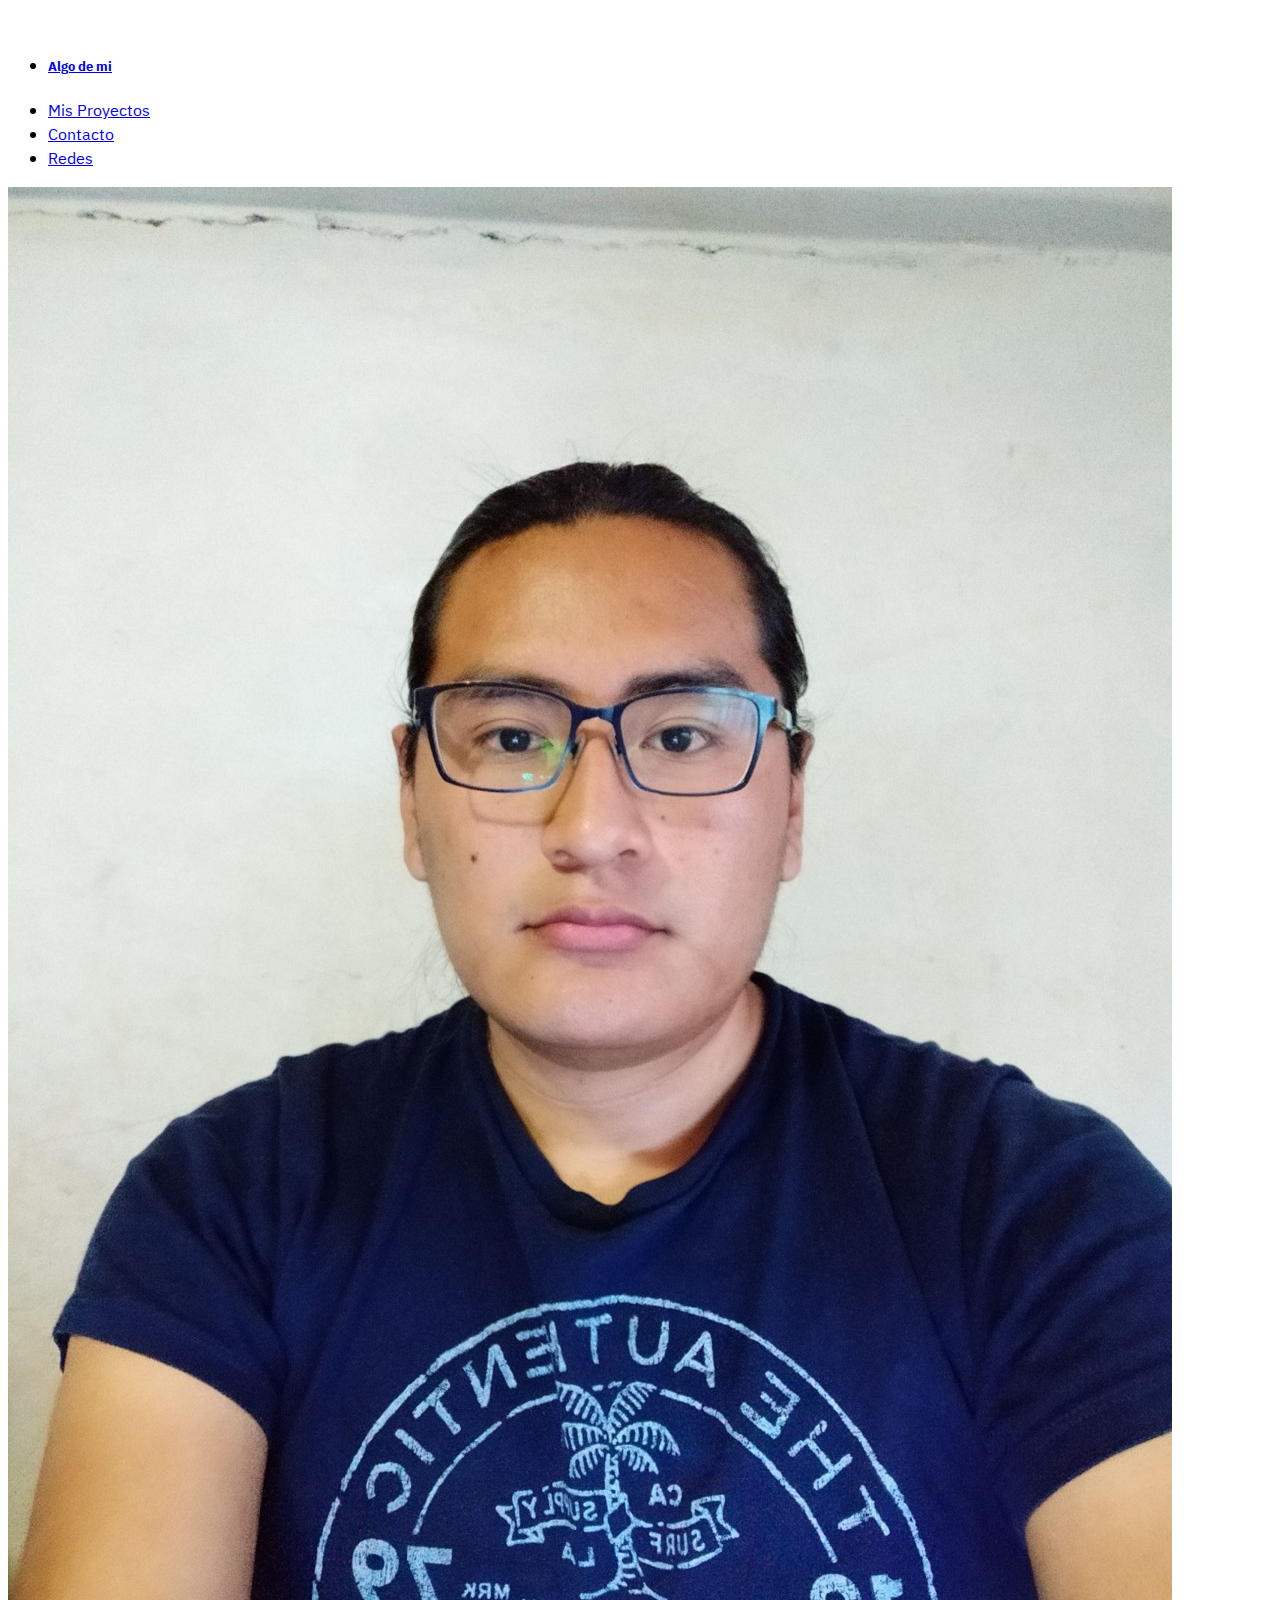
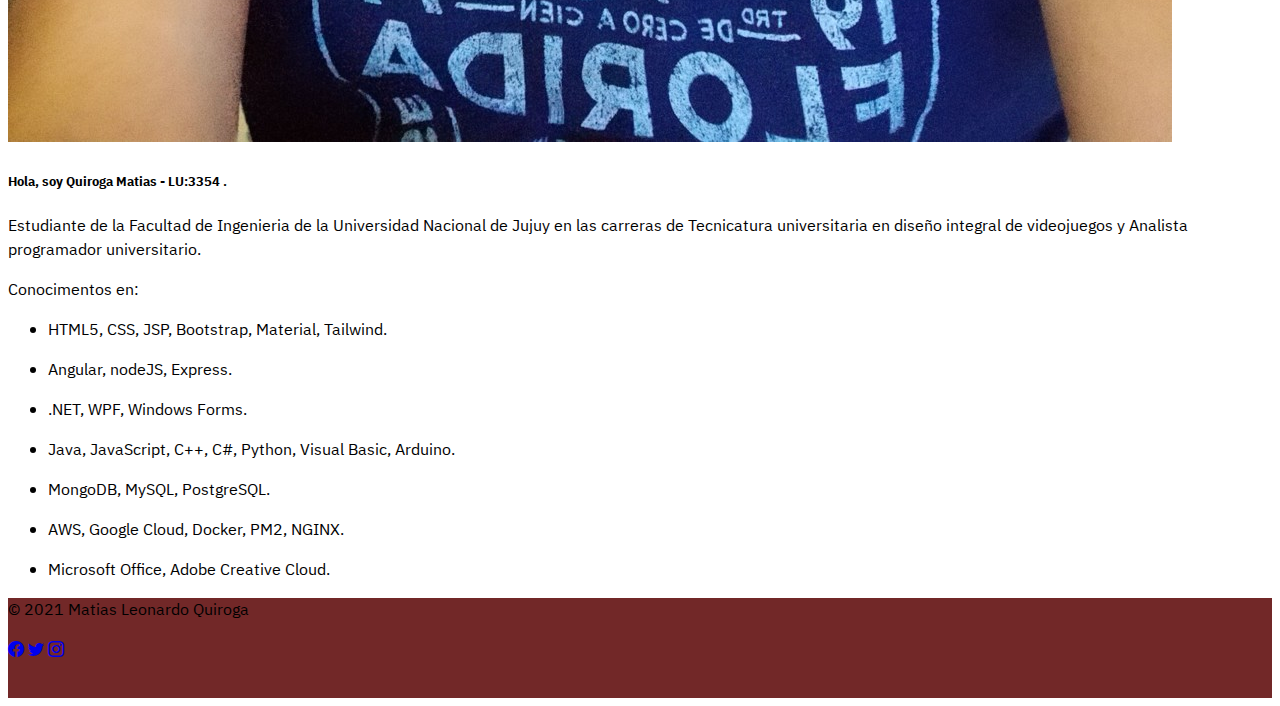
<file: index.html>
<!DOCTYPE html>
<html lang="en">
<head>
    <meta charset="UTF-8">
    <meta http-equiv="X-UA-Compatible" content="IE=edge">
    <meta name="viewport" content="width=device-width, initial-scale=1.0">
    <link href="https://cdn.jsdelivr.net/npm/bootstrap@5.1.0/dist/css/bootstrap.min.css" rel="stylesheet" integrity="sha384-KyZXEAg3QhqLMpG8r+8fhAXLRk2vvoC2f3B09zVXn8CA5QIVfZOJ3BCsw2P0p/We" crossorigin="anonymous">
    <link rel="stylesheet" href="https://cdn.jsdelivr.net/npm/bootstrap-icons@1.5.0/font/bootstrap-icons.css">
    <link rel="stylesheet" href="./styles.css">
    <title>Matias Quiroga</title>
</head>
<body>
  <header class="mb-5 bg-dark">
    <br>
    <ul class="nav">
      <li class="nav-item">
        <a class="nav-link text-white" href="#yo"><h5>Algo de mi</h5></a>
      </li>
      <li class="nav-item">
        <a class="nav-link text-white" href="./proyectos.html">Mis Proyectos</a>
      </li>
      <li class="nav-item">
        <a class="nav-link text-white" href="./contacto.html">Contacto</a>
      </li>
      <li class="nav-item">
        <a class="nav-link text-white" href="./redes.html">Redes</a>
      </li>
    </ul>
  </header>
  <div class="container">
    <div class="card mb-5">
      <div class="row g-0">
        <div class="col-md-4">
          <img src="./assets/photo2.jpg" class="img-fluid rounded-start">
        </div>
        <div class="col-md-8">
          <div id="yo" class="card-body">
            <h5 class="card-title">Hola, soy Quiroga Matias - LU:3354 .</h5>
            <p class="card-text">Estudiante de la Facultad de Ingenieria de la Universidad Nacional de Jujuy en las carreras de Tecnicatura universitaria en diseño integral de videojuegos 
              y Analista programador universitario.
            </p>
            <p class="card-text">Conocimentos en:
              <ul>
                <li>
                  <p>HTML5, CSS, JSP, Bootstrap, Material, Tailwind.</p>
                </li>
                <li>
                  <p>Angular, nodeJS, Express.</p>
                </li>
                <li>
                  <p>.NET, WPF, Windows Forms.</p>
                </li>
                <li>
                  <p>Java, JavaScript, C++, C#, Python, Visual Basic, Arduino.</p>
                </li>
                <li>
                  <p>MongoDB, MySQL, PostgreSQL.</p>
                </li>
                <li>
                  <p>AWS, Google Cloud, Docker, PM2, NGINX.</p>
                </li>
                <li>
                  <p>Microsoft Office, Adobe Creative Cloud.</p>
                </li>
              </ul>
            </p>
          </div>
        </div>
      </div>
    </div>
  </div>

  <footer id="redes" class="d-flex align-items-center justify-content-center bg-dark text-white">
    <p class="fs-5 px-3  pt-3">&copy; 2021 Matias Leonardo Quiroga</p>
    <div id="icons" >
        <a href="https://www.facebook.com/matias1q"><i class="bi bi-facebook"></i></a>
        <a href="https://twitter.com/matijuy"><i class="bi bi-twitter"></i></a>
        <a href="https://www.instagram.com/_matiax/"><i class="bi bi-instagram"></i></a>  
    </div>
  </footer>  

    <script src="https://cdn.jsdelivr.net/npm/@popperjs/core@2.9.3/dist/umd/popper.min.js" integrity="sha384-eMNCOe7tC1doHpGoWe/6oMVemdAVTMs2xqW4mwXrXsW0L84Iytr2wi5v2QjrP/xp" crossorigin="anonymous"></script>
    <script src="https://cdn.jsdelivr.net/npm/bootstrap@5.1.0/dist/js/bootstrap.min.js" integrity="sha384-cn7l7gDp0eyniUwwAZgrzD06kc/tftFf19TOAs2zVinnD/C7E91j9yyk5//jjpt/" crossorigin="anonymous"></script>
</body>
</html>
</file>
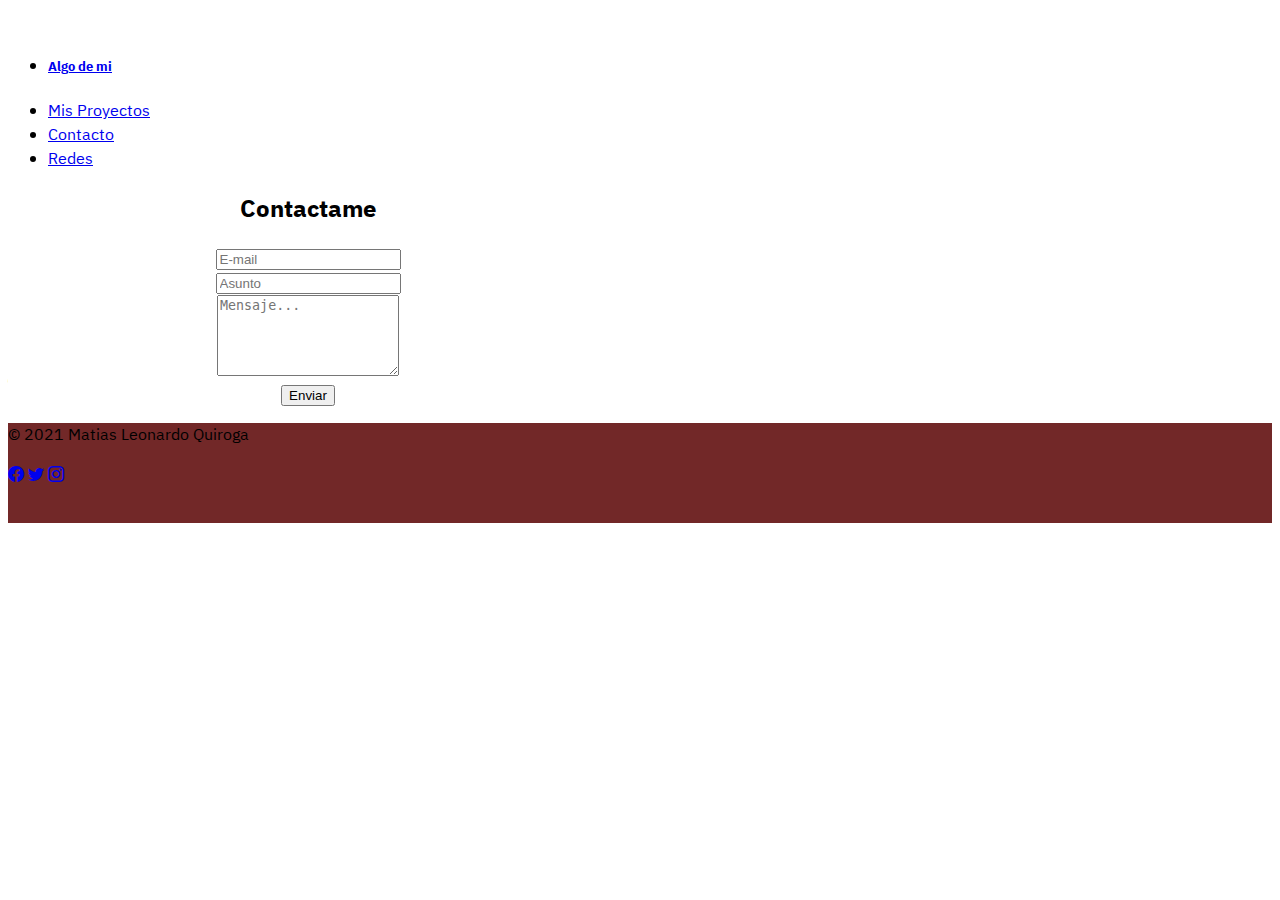
<file: contacto.html>
<!DOCTYPE html>
<html lang="en">
<head>
    <meta charset="UTF-8">
    <meta http-equiv="X-UA-Compatible" content="IE=edge">
    <meta name="viewport" content="width=device-width, initial-scale=1.0">
    <link href="https://cdn.jsdelivr.net/npm/bootstrap@5.1.0/dist/css/bootstrap.min.css" rel="stylesheet" integrity="sha384-KyZXEAg3QhqLMpG8r+8fhAXLRk2vvoC2f3B09zVXn8CA5QIVfZOJ3BCsw2P0p/We" crossorigin="anonymous">
    <link rel="stylesheet" href="https://cdn.jsdelivr.net/npm/bootstrap-icons@1.5.0/font/bootstrap-icons.css">
    <link rel="stylesheet" href="./styles.css">
    <title>Contacto</title>
</head>
<body>
    <header class="mb-5 bg-dark">
        <br>
        <ul class="nav">
            <li class="nav-item">
                <a class="nav-link text-white" href="./index.html"><h5>Algo de mi</h5></a>
            </li>
            <li class="nav-item">
                <a class="nav-link text-white" href="./proyectos.html">Mis Proyectos</a>
            </li>
            <li class="nav-item">
                <a class="nav-link text-white" href="#contacto">Contacto</a>
            </li>
            <li class="nav-item">
                <a class="nav-link text-white" href="./redes.html">Redes</a>
            </li>
        </ul>
      </header>
  <div class="container">
    <section id="contacto" class="contacto">
      <div class="container mt-5 mb-5" style="max-width: 600px">
          <h2 class="text-center">Contactame</h2>

          <form>
                <div class= "mb-3">
                  <input type="email" class="form-control" id="email" placeholder="E-mail">
                </div>
                <div class="mb-3">
                  <input type="input" class="form-control" id="asunto" placeholder="Asunto">
                </div>
              <div class="mb-3">
                <textarea class="form-control" id="mensaje" rows="5" placeholder="Mensaje..."></textarea>
              </div>

              <div class="mb-3">
                <button type="button" class=" btn btn-primary">Enviar</button>
              </div>
          </form>
      </div>
    </section>
  </div>


  <footer id="redes" class="d-flex align-items-center justify-content-center bg-dark text-white">
    <p class="fs-5 px-3  pt-3">&copy; 2021 Matias Leonardo Quiroga</p>
    <div id="icons" >
        <a href="https://www.facebook.com/matias1q"><i class="bi bi-facebook"></i></a>
        <a href="https://twitter.com/matijuy"><i class="bi bi-twitter"></i></a>
        <a href="https://www.instagram.com/_matiax/"><i class="bi bi-instagram"></i></a>  
    </div>
  </footer>  

    <script src="https://cdn.jsdelivr.net/npm/@popperjs/core@2.9.3/dist/umd/popper.min.js" integrity="sha384-eMNCOe7tC1doHpGoWe/6oMVemdAVTMs2xqW4mwXrXsW0L84Iytr2wi5v2QjrP/xp" crossorigin="anonymous"></script>
    <script src="https://cdn.jsdelivr.net/npm/bootstrap@5.1.0/dist/js/bootstrap.min.js" integrity="sha384-cn7l7gDp0eyniUwwAZgrzD06kc/tftFf19TOAs2zVinnD/C7E91j9yyk5//jjpt/" crossorigin="anonymous"></script>
</body>
</html>
</file>
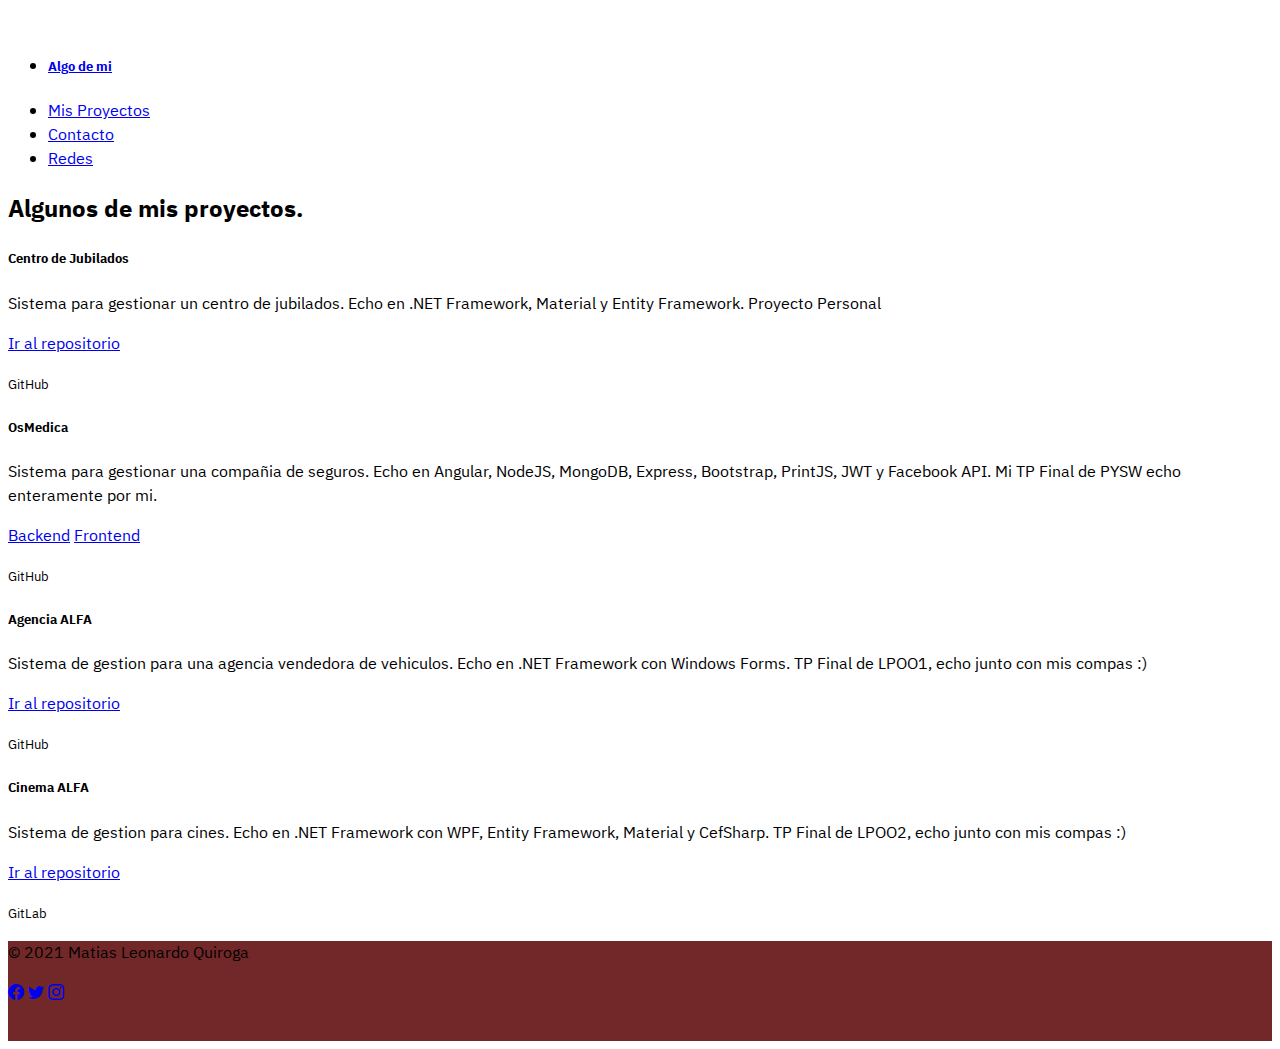
<file: proyectos.html>
<!DOCTYPE html>
<html lang="en">
<head>
    <meta charset="UTF-8">
    <meta http-equiv="X-UA-Compatible" content="IE=edge">
    <meta name="viewport" content="width=device-width, initial-scale=1.0">
    <link href="https://cdn.jsdelivr.net/npm/bootstrap@5.1.0/dist/css/bootstrap.min.css" rel="stylesheet" integrity="sha384-KyZXEAg3QhqLMpG8r+8fhAXLRk2vvoC2f3B09zVXn8CA5QIVfZOJ3BCsw2P0p/We" crossorigin="anonymous">
    <link rel="stylesheet" href="https://cdn.jsdelivr.net/npm/bootstrap-icons@1.5.0/font/bootstrap-icons.css">
    <link rel="stylesheet" href="./styles.css">
    <title>Proyectos</title>
</head>
<body>
    <header class="mb-5 bg-dark">
        <br>
        <ul class="nav">
            <li class="nav-item">
                <a class="nav-link text-white" href="./index.html"><h5>Algo de mi</h5></a>
              </li>
            <li class="nav-item">
                <a class="nav-link text-white" href="#proyectos">Mis Proyectos</a>
            </li>
            <li class="nav-item">
                <a class="nav-link text-white" href="./contacto.html">Contacto</a>
            </li>
            <li class="nav-item">
                <a class="nav-link text-white" href="./redes.html">Redes</a>
            </li>
        </ul>
      </header>
  <div class="container">
    <div id="proyectos" class="proyectos text-center">
      <h2>Algunos de mis proyectos.</h2>
      <div class="card mb-3">
        <div class="card-body">
          <h5 class="card-title">Centro de Jubilados</h5>
          <p class="card-text">Sistema para gestionar un centro de jubilados. Echo en .NET Framework, Material y Entity Framework. Proyecto Personal</p>
          <a href="https://github.com/matirrudo/CentroJubilados" class="btn btn-dark">Ir al repositorio</a>
          <p class="card-text"><small class="text-muted">GitHub</small></p>
        </div>
      </div>
      <div class="card mb-3">
        <div class="card-body">
          <h5 class="card-title">OsMedica</h5>
          <p class="card-text">Sistema para gestionar una compañia de seguros. Echo en Angular, NodeJS, MongoDB, Express, Bootstrap, PrintJS, JWT y Facebook API. Mi TP Final de PYSW echo enteramente por mi.</p>
          <a href="https://github.com/matirrudo/srv-tp-final-grupo1" class="btn btn-dark">Backend</a>
          <a href="https://github.com/natanaelDominguez28/tp_final_frontend_web/tree/master/frontend" class="btn btn-dark">Frontend</a>
          <p class="card-text"><small class="text-muted">GitHub</small></p>
        </div>
      </div>
      <div class="card mb-3">
        <div class="card-body">
          <h5 class="card-title">Agencia ALFA</h5>
          <p class="card-text">Sistema de gestion para una agencia vendedora de vehiculos. Echo en .NET Framework con Windows Forms. TP Final de LPOO1, echo junto con mis compas :)</p>
          <a href="https://gitlab.com/IPATAGUA41/miappslpoo1/-/tree/Agencia" class="btn btn-dark">Ir al repositorio</a>
          <p class="card-text"><small class="text-muted">GitHub</small></p>
        </div>
      </div>
      <div class="card mb-3">
        <div class="card-body">
          <h5 class="card-title">Cinema ALFA</h5>
          <p class="card-text">Sistema de gestion para cines. Echo en .NET Framework con WPF, Entity Framework, Material y CefSharp. TP Final de LPOO2, echo junto con mis compas :)</p>
          <a href="https://gitlab.com/IPATAGUA41/proyectlpooii07/-/tree/practicoFinal/LPOOII_GRUPO07" class="btn btn-dark">Ir al repositorio</a>
          <p class="card-text"><small class="text-muted">GitLab</small></p>
        </div>
      </div>
    </div>
  </div>


  <footer id="redes" class="d-flex align-items-center justify-content-center bg-dark text-white">
    <p class="fs-5 px-3  pt-3">&copy; 2021 Matias Leonardo Quiroga</p>
    <div id="icons" >
        <a href="https://www.facebook.com/matias1q"><i class="bi bi-facebook"></i></a>
        <a href="https://twitter.com/matijuy"><i class="bi bi-twitter"></i></a>
        <a href="https://www.instagram.com/_matiax/"><i class="bi bi-instagram"></i></a>  
    </div>
  </footer>  

    <script src="https://cdn.jsdelivr.net/npm/@popperjs/core@2.9.3/dist/umd/popper.min.js" integrity="sha384-eMNCOe7tC1doHpGoWe/6oMVemdAVTMs2xqW4mwXrXsW0L84Iytr2wi5v2QjrP/xp" crossorigin="anonymous"></script>
    <script src="https://cdn.jsdelivr.net/npm/bootstrap@5.1.0/dist/js/bootstrap.min.js" integrity="sha384-cn7l7gDp0eyniUwwAZgrzD06kc/tftFf19TOAs2zVinnD/C7E91j9yyk5//jjpt/" crossorigin="anonymous"></script>
</body>
</html>
</file>
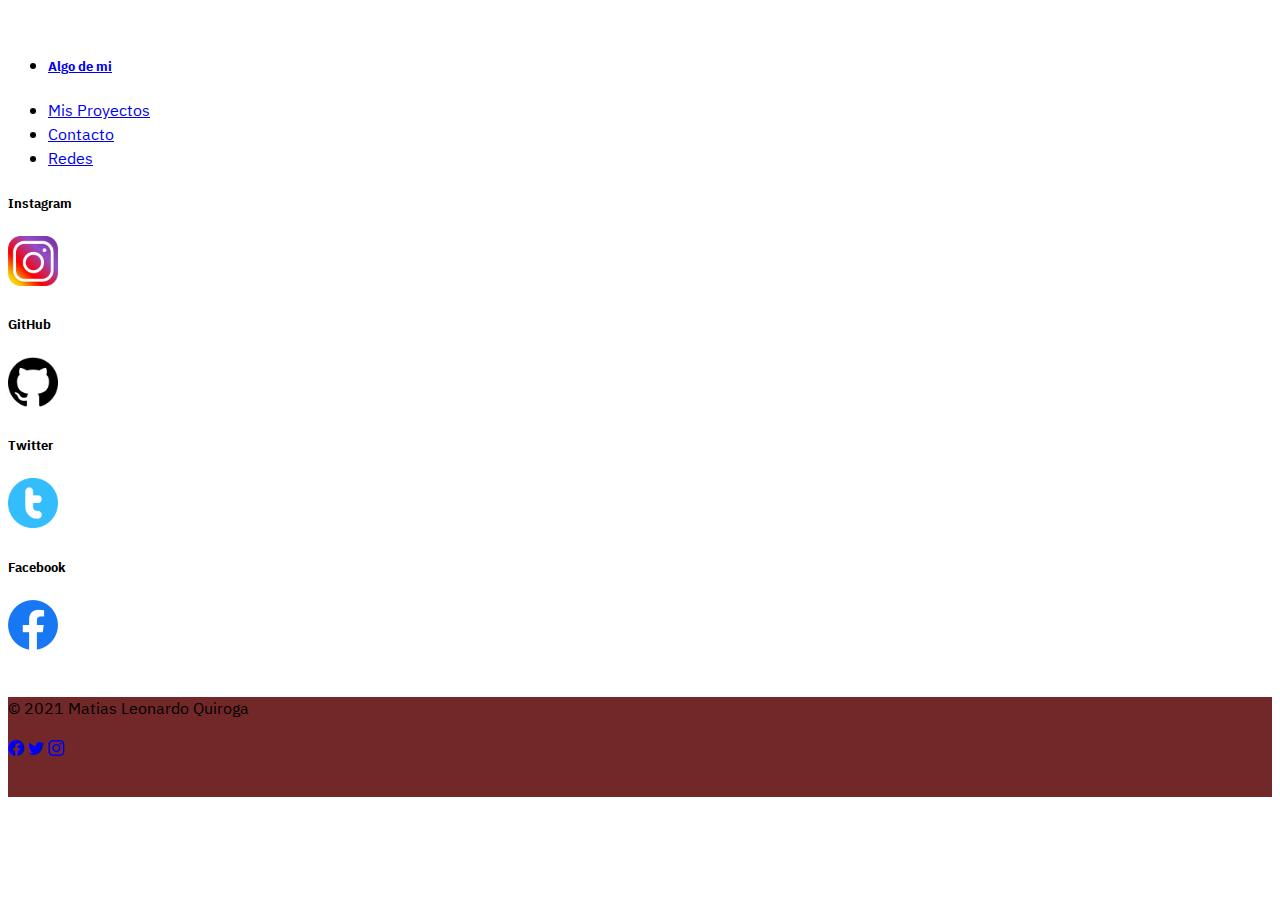
<file: redes.html>
<!DOCTYPE html>
<html lang="en">
<head>
    <meta charset="UTF-8">
    <meta http-equiv="X-UA-Compatible" content="IE=edge">
    <meta name="viewport" content="width=device-width, initial-scale=1.0">
    <link href="https://cdn.jsdelivr.net/npm/bootstrap@5.1.0/dist/css/bootstrap.min.css" rel="stylesheet" integrity="sha384-KyZXEAg3QhqLMpG8r+8fhAXLRk2vvoC2f3B09zVXn8CA5QIVfZOJ3BCsw2P0p/We" crossorigin="anonymous">
    <link rel="stylesheet" href="https://cdn.jsdelivr.net/npm/bootstrap-icons@1.5.0/font/bootstrap-icons.css">
    <link rel="stylesheet" href="./styles.css">
    <title>Redes</title>
</head>
<body>
    <header class="mb-5 bg-dark">
        <br>
        <ul class="nav">
            <li class="nav-item">
                <a class="nav-link text-white" href="./index.html"><h5>Algo de mi</h5></a>
            </li>
            <li class="nav-item">
                <a class="nav-link text-white" href="./proyectos.html">Mis Proyectos</a>
            </li>
            <li class="nav-item">
                <a class="nav-link text-white" href="./contacto.html">Contacto</a>
            </li>
            <li class="nav-item">
                <a class="nav-link text-white" href="#redes">Redes</a>
            </li>
        </ul>
      </header>
    <div class="container">
        <div class="row text-center">
            <div class="col-sm-3">
            <div class="card red">
                <div class="card-body">
                    <a href="https://www.instagram.com/_matiax/"><h5 class="card-title">Instagram</h5></a>
                <a href="https://www.instagram.com/_matiax/"><img class="logo" src="./assets/insta.png" alt="Instagram" "></a>
                </div>
            </div>
            </div>
            <div class="col-sm-3">
                <div class="card red">
                <div class="card-body">
                    <a href="https://github.com/matirrudo"><h5 class="card-title">GitHub</h5></a>
                    <a href="https://github.com/matirrudo"><img class="logo" src="./assets/github.png" alt="GitHub"></a>
                </div>
                </div>
            </div>
            <div class="col-sm-3">
            <div class="card red">
                <div class="card-body">
                    <a href="https://twitter.com/matijuy"><h5 class="card-title">Twitter</h5></a>
                <a href="https://twitter.com/matijuy"><img class="logo" src="./assets/twitter.png" alt="Twitter"></a>
                </div>
            </div>
            </div>
            <div class="col-sm-3">
                <div class="card red">
                <div class="card-body">
                    <a href="https://www.facebook.com/matias1q"><h5 class="card-title">Facebook</h5></a>
                    <a href="https://www.facebook.com/matias1q"><img class="logo" src="./assets/fb.png" alt="Facebook"></a>
                </div>
                </div>
            </div>
        </div>
    </div>
  <br>
  <footer id="redes" class="d-flex align-items-center justify-content-center bg-dark text-white">
    <p class="fs-5 px-3  pt-3">&copy; 2021 Matias Leonardo Quiroga</p>
    <div id="icons" >
        <a href="https://www.facebook.com/matias1q"><i class="bi bi-facebook"></i></a>
        <a href="https://twitter.com/matijuy"><i class="bi bi-twitter"></i></a>
        <a href="https://www.instagram.com/_matiax/"><i class="bi bi-instagram"></i></a>  
    </div>
  </footer>  

    <script src="https://cdn.jsdelivr.net/npm/@popperjs/core@2.9.3/dist/umd/popper.min.js" integrity="sha384-eMNCOe7tC1doHpGoWe/6oMVemdAVTMs2xqW4mwXrXsW0L84Iytr2wi5v2QjrP/xp" crossorigin="anonymous"></script>
    <script src="https://cdn.jsdelivr.net/npm/bootstrap@5.1.0/dist/js/bootstrap.min.js" integrity="sha384-cn7l7gDp0eyniUwwAZgrzD06kc/tftFf19TOAs2zVinnD/C7E91j9yyk5//jjpt/" crossorigin="anonymous"></script>
</body>
</html>
</file>
<file: styles.css>
@import url('https://fonts.googleapis.com/css2?family=IBM+Plex+Sans+Arabic:wght@300&display=swap');

body {
    font-family: 'IBM Plex Sans Arabic', sans-serif;
}

footer {
    background: #722828;
    min-height: 100px;;
}
header a:hover{
    text-decoration: underline;
    margin: 3px;
}

.proyectos h2{
    margin-bottom: 15px;
}
.contacto{
    text-align: center;
}
.logo{
    width: 50px;
    height: 50px;
}

.logo:hover{
    width: 53px;
    height: 53px;
}
.red a{
    text-decoration: none;
    color: black;
}
.red a:hover{
    text-decoration: none;
    color: black;
    text-decoration: underline;
}
.red:hover{
    background-color: #cfcfcf;
    
}
</file>
